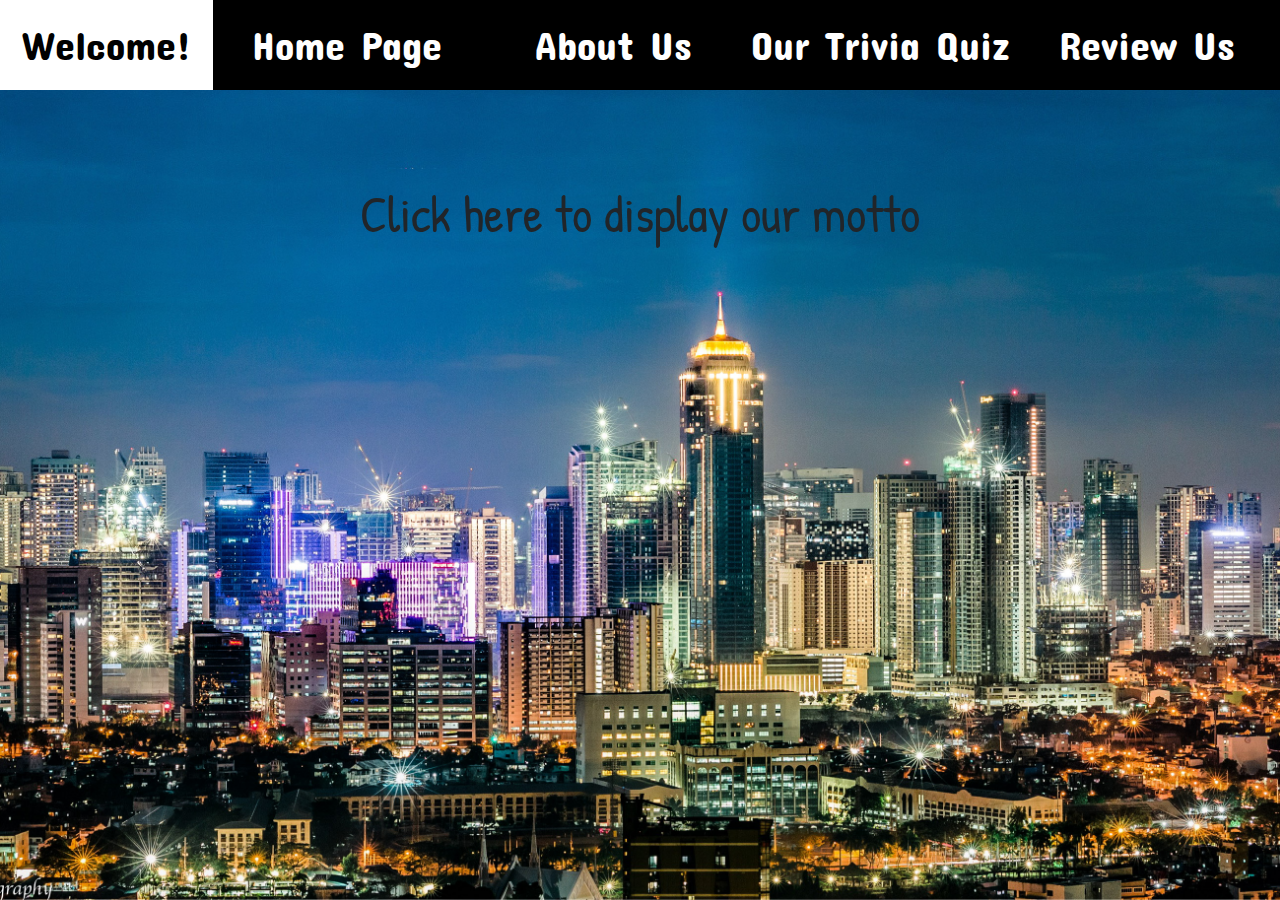
<file: index.html>
<!DOCTYPE html>
<html lang="en">

<head>
    <meta charset="UTF-8">
    <meta name="viewport" content="width=device-width, initial-scale=1.0">
    <meta http-equiv="X-UA-Compatible" content="ie=edge">
    <link rel="stylesheet" href="style.css">
    <link rel="stylesheet" href="https://stackpath.bootstrapcdn.com/bootstrap/4.3.1/css/bootstrap.min.css" integrity="sha384-ggOyR0iXCbMQv3Xipma34MD+dH/1fQ784/j6cY/iJTQUOhcWr7x9JvoRxT2MZw1T" crossorigin="anonymous">
    <link href="https://fonts.googleapis.com/css?family=Concert+One&display=swap" rel="stylesheet">
    <link href="https://fonts.googleapis.com/css?family=Patrick+Hand&display=swap" rel="stylesheet">
    <link href="https://fonts.googleapis.com/css?family=Notable|Righteous&display=swap" rel="stylesheet">
    <title>My Web Project</title>
</head>

<body>
    <div class="background">
        <div class="nav-bar">
            <ul class="nav-list">
                <li class="welcome"></li>
                <li class="nav-list-item"><a href=index.html>Home Page</a></li>
                <li class="nav-list-item"><a href=about-us.html>About Us</a></li>
                <li class="nav-list-item"><a href=quiz.html>Our Trivia Quiz</a></li>
                <li class="nav-list-item"><a href=review-us.html>Review Us</a></li>
            </ul>
        </div>
        <div class="future-background">
            <div class="upper-container">
                <h1 class="first-title-before">Click here to display our motto</h1>
            </div>
            <div class="lower-container">
            </div>
        </div>
    </div>
    <script src=script.js></script>
</body>

</html>
</file>
<file: style.css>
body {
    margin: 0;
}

.background {
    background-color: white;
    height: 100%;
    width: 100%;
}

.nav-bar {
    width: 100%;
    height: 10vh;
    background-color: black;
}

.nav-list {
    list-style-type: none;
    font-family: 'Concert One', cursive;
    display: flex;
    justify-content: flex-start;
    align-items: center;
    padding: 0;
}

.nav-list-item {
    font-size: 40px;
    color: white;
    display: flex;
    justify-content: center;
    align-items: center;
    text-align: center;
    width: 25%;
    height: 10vh;
}

.nav-list-item a:hover {
    color: white;
    text-decoration: none;
}

.nav-list-item a {
    color: white;
    text-decoration: none;
}

.welcome {
    width: 0%;
    background-color: white;
    transition: all 0.5s;
    color: black;
    font-family: 'Concert One', cursive;
    font-size: 40px;
    display: flex;
    justify-content: center;
    align-items: center;
    height: 10vh;
}

.welcome-fixed {
    width: 20%;
}

.test {
    background-color: red;
    height: 200px;
    width: 100%;
}

.future-background {
    height: 90vh;
    width: 100%;
    background: url(files/home-page-background.jpg);
    background-repeat: no-repeat;
    background-position: center;
    background-size: cover;
}

.upper-container {
    height: 45vh;
    width: 100%;
    display: flex;
    justify-content: center;
    align-items: center
}

.first-title-before {
    position: relative;
    bottom: 75px;
    font-size: 50px;
    font-family: 'Patrick Hand', cursive;
}

.first-title-after {
    animation-name: first-title-appear;
    animation-duration: 1s;
    animation-fill-mode: forwards;
    animation-timing-function: ease-out;
}

@keyframes first-title-appear {
    0% {
        font-family: 'Notable', sans-serif;
        font-family: 'Righteous', cursive;
    }
    100% {
        font-family: 'Notable', sans-serif;
        font-family: 'Righteous', cursive;
        font-size: 100px;
        position: relative;
        bottom: 100px;
    }
}

.lower-container {
    height: 45vh;
    width: 100%;
    display: flex;
    justify-content: center;
    align-items: flex-start;
}

.second-title {
    animation-name: second-title-appear;
    animation-duration: 1.5s;
    animation-fill-mode: forwards;
    animation-timing-function: linear;
}

@keyframes second-title-appear {
    0% {
        font-family: 'Notable', sans-serif;
        font-family: 'Righteous', cursive;
        font-size: 50px;
        position: relative;
        bottom: 50px;
    }
    100% {
        font-family: 'Notable', sans-serif;
        font-family: 'Righteous', cursive;
        font-size: 75px;
        position: relative;
        bottom: 150px;
    }
}

.about-us-background {
    height: 90vh;
    width: 100%;
    background: url(files/about-us-background.jpg);
    background-repeat: no-repeat;
    background-position: center;
    background-size: 100% 100%;
    display: flex;
    flex-direction: column;
    align-items: center;
    justify-content: space-around;
}

.about-us-text-container {
    height: 25vh;
    width: 100%;
    display: flex;
    flex-direction: column;
    justify-content: center;
    align-items: center;
}

.about-us-title {
    color: black;
    font-size: 50px;
    font-family: 'Courgette', cursive;
    margin-left: 10px;
    margin-right: 10px;
}

.about-us-paragraph {
    color: black;
    font-size: 30px;
    font-family: 'Rancho', cursive;
    margin-left: 400px;
    margin-right: 400px;
}

.about-us-video-container {
    height: 60vh;
    width: 100%;
    display: flex;
    justify-content: center;
    align-items: center;
}

.video-container {
    background-color: lightblue;
    border: 2px solid black;
    box-shadow: 0 0 30px 5px;
    display: flex;
    flex-direction: column;
    overflow: hidden;
}

.control-nav {
    width: 100%;
    height: 60px;
    background-color: white;
    display: flex;
    flex-direction: column;
}

.progress-field {
    width: 100%;
    height: 50%;
    background-color: black;
}

.progress-field-update {
    height: 100%;
    width: 0%;
    background-color: rgb(0, 115, 153);
    cursor: pointer;
}

.button-control-nav {
    width: 100%;
    height: 50%;
    display: flex;
    flex-direction: row;
    align-items: center;
    justify-content: flex-start;
}

.left-part {
    width: 30%;
    height: 100%;
    display: flex;
    align-items: center;
    justify-content: flex-end;
    background-color: rgb(1, 70, 93);
}

.left-part-inner {
    width: 95%;
    height: 100%;
    display: flex;
    align-items: center;
    justify-content: space-between;
    background-color: rgb(1, 70, 93)ed;
}

.button-design {
    background-color: transparent;
    border: none;
    outline: none;
    height: 30px;
    width: 30px;
    display: flex;
    justify-content: center;
    align-items: center;
    transition: all 0.3s;
}

.button-design:hover {
    background-color: rgb(7, 134, 177, 0.4);
    border-radius: 20%;
}

.button-design .fa:hover {
    opacity: 0.5;
}

.right-part {
    width: 70%;
    height: 100%;
    display: flex;
    align-items: center;
    justify-content: flex-start;
    background-color: rgb(1, 70, 93);
}

.volume-controller {
    width: 0;
    height: 10px;
    background-color: black;
    cursor: pointer;
    transition: all 0.3s;
}

.volume-controller-bar {
    height: 10px;
    width: 50%;
    background-color: rgb(0, 115, 153);
}

.right-part-inner {
    height: 100%;
    width: 95%;
    display: flex;
    justify-content: space-between;
    align-items: center;
}

.time-container {
    height: 85%;
    display: flex;
    justify-content: center;
    align-items: flex-start;
    margin-left: 10%;
    color: black;
    font-size: 20px;
    font-family: 'Teko', sans-serif;
}

.quiz-background {
    width: 100%;
    height: 90vh;
    background: url(files/quiz-background-image2.jpg);
    background-repeat: no-repeat;
    background-position: center;
    background-size: 100% 100%;
    display: flex;
    justify-content: center;
    align-items: center;
    overflow: hidden;
}

.quiz-container {
    width: 35%;
    min-width: 500px;
    height: 70vh;
    background: url(files/notebook-background-pic.png);
    background-repeat: no-repeat;
    background-position: center;
    background-size: 100% 100%;
    border-radius: 5%;
    border: 1px solid black;
    box-shadow: 0px 0px 40px 6px rgba(0, 0, 0, 0.75);
    display: flex;
    flex-direction: column;
    justify-content: space-around;
    align-items: center;
}

.quiz-start-headline {
    font-size: 40px;
    font-family: 'Black Ops One', cursive;
}

.question-container {
    width: 100%;
    height: 20%;
    display: flex;
    align-items: center;
    justify-content: flex-start;
}

.options-container-main {
    width: 100%;
    height: 68%;
    display: flex;
    flex-direction: column;
    justify-content: center;
    align-items: center;
}

.options-container-secondary {
    width: 100%;
    height: 70%;
    display: flex;
    flex-direction: column;
    justify-content: space-around;
    align-items: center;
}

.buttons-container-main {
    width: 100%;
    display: flex;
    flex-direction: row;
    justify-content: flex-end;
    align-items: center;
    height: 12%;
}

.buttons-container-left {
    width: 50%;
    height: 100%;
    display: flex;
    justify-content: center;
    align-items: center;
}

.question-index-design {
    color: black;
    font-family: 'Carter One', cursive;
}

.buttons-container-right {
    width: 50%;
    height: 100%;
    display: flex;
    flex-direction: row;
    justify-content: center;
    align-items: center;
}

.question {
    color: black;
    font-size: 40px;
    font-family: 'Carter One', cursive;
    animation-name: question-appear;
    animation-duration: 0.5s;
    animation-fill-mode: forwards;
    animation-timing-function: linear;
    position: relative;
}

.quiz-container label {
    animation-name: question-appear;
    animation-duration: 0.5s;
    animation-fill-mode: forwards;
    animation-timing-function: linear;
    position: relative;
}

@keyframes question-appear {
    0% {
        bottom: -50px;
    }
    100% {
        bottom: 0px;
    }
}

.option-button-design {
    display: block;
    height: 40px;
    width: 250px;
}

.btn-group-toggle .btn-primary:hover {
    cursor: pointer;
}

.results-container {
    width: 100%;
    height: 70%;
    display: flex;
    flex-direction: column;
    justify-content: space-between;
    align-items: center;
}

.results-container h2 {
    font-family: 'Permanent Marker', cursive;
    font-size: 70px;
}

.results-container h3 {
    font-family: 'Permanent Marker', cursive;
    font-size: 50px;
}

.results-container table {
    border-collapse: collapse;
    text-align: center;
    font-family: 'Fredoka One', cursive;
}

.results-container table td {
    border: 2px solid black;
}

.results-container table tr:first-child td {
    border-top: 0px;
}

.results-container table tr td:first-child {
    border-left: 0px;
}

.results-container table tr:last-child td {
    border-bottom: 0px;
}

.results-container table tr td:last-child {
    border-right: 0px;
}

.results-container .fa-check {
    color: green;
    display: inline;
}

.results-container .fa-times {
    color: red;
    display: inline;
}

.results-container p {
    font-family: 'Fredoka One', cursive;
    font-size: 30px;
}

.review-us-background {
    width: 100%;
    height: 90vh;
    background: url(files/review-us-background.jpg);
    background-repeat: no-repeat;
    background-position: center;
    background-size: 100% 100%;
    display: flex;
    justify-content: flex-start;
    align-items: center;
    overflow: hidden;
}

.review-us-container {
    width: 35%;
    min-width: 550px;
    height: 80vh;
    display: flex;
    flex-direction: column;
    justify-content: center;
    align-items: center;
    overflow: hidden;
}

.review-us-container h1 {
    padding-bottom: 30px;
    font-size: 50px;
    font-family: 'Permanent Marker', cursive;
}

.review-us-container h2 {
    position: relative;
    bottom: 30px;
    font-size: 25px;
    font-family: 'Permanent Marker', cursive;
}

.review-us-container form div {
    font-family: 'Fredoka One', cursive;
}

.review-us-container form .form-group label {
    margin-right: 15px;
}

.review-us-container form .custom-control {
    display: inline;
}

.review-buttons-container {
    width: 100%;
    height: 10%;
    margin-top: 50px;
    display: flex;
    justify-content: flex-end;
    align-items: center;
}

.review-buttons-container-inner {
    width: 50%;
    height: 100%;
    display: flex;
    justify-content: space-around;
    align-items: center;
}

.required-design {
    color: red;
    font-size: 10px;
    position: relative;
    bottom: 5px;
}

.error-design {
    display: inline;
    font-size: 15px;
    color: red;
    font-family: 'Staatliches', cursive;
    padding-left: 15px;
}
</file>
